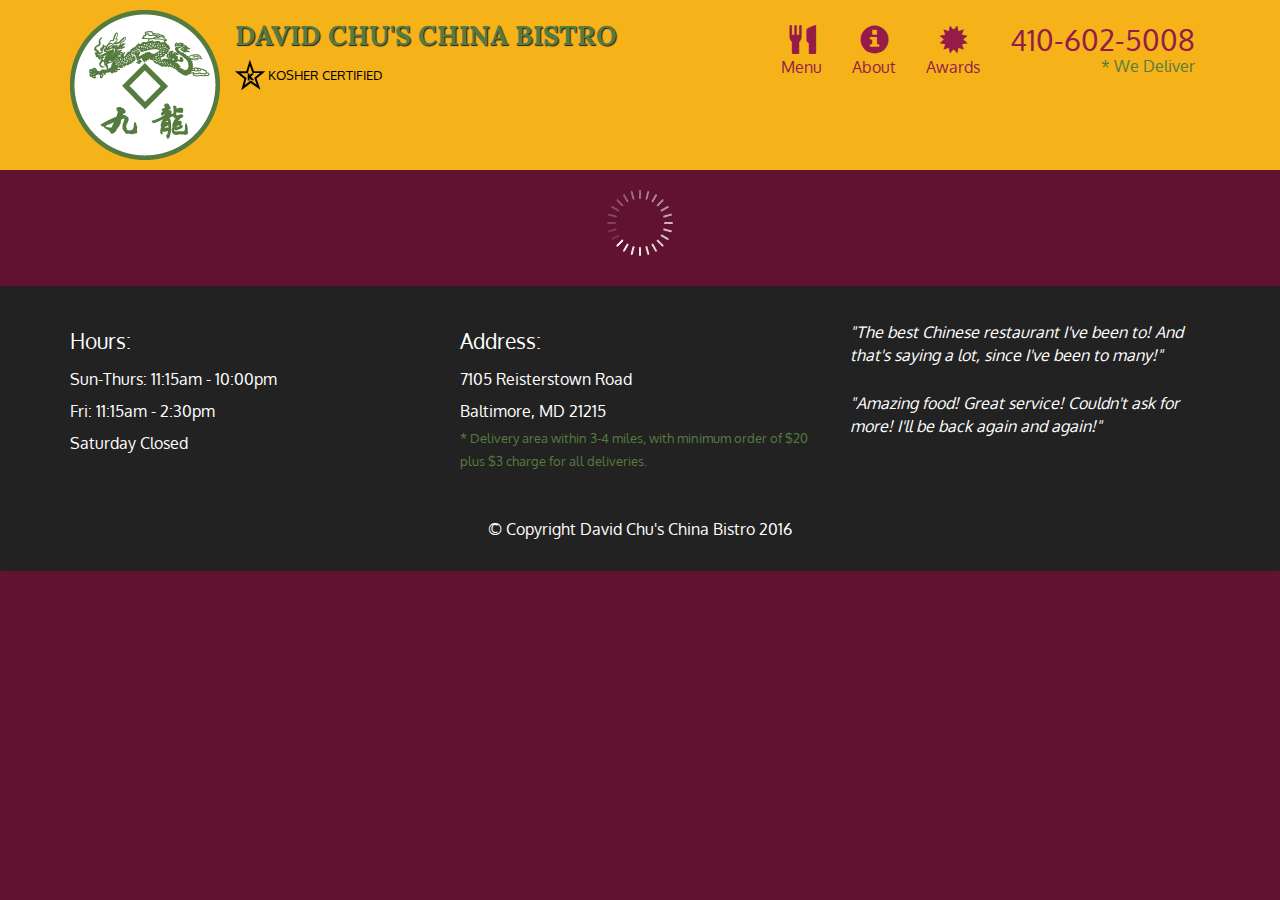
<file: index.html>
<!doctype html>
<html lang="en">
  <head>
    <meta charset="utf-8">
    <meta http-equiv="X-UA-Compatible" content="IE=edge">
    <meta name="viewport" content="width=device-width, initial-scale=1">
    <title>David Chu's China Bistro</title>
    <link rel="stylesheet" href="css/bootstrap.min.css">
    <link rel="stylesheet" href="css/styles.css">
    <link href='https://fonts.googleapis.com/css?family=Oxygen:400,300,700' rel='stylesheet' type='text/css'>
    <link href='https://fonts.googleapis.com/css?family=Lora' rel='stylesheet' type='text/css'>
  </head>
<body>
  <header>
    <nav id="header-nav" class="navbar navbar-default">
      <div class="container">
        <div class="navbar-header">
          <a href="index.html" class="pull-left visible-md visible-lg">
            <div id="logo-img" alt="Logo image"></div>
          </a>

          <div class="navbar-brand">
            <a href="index.html"><h1>David Chu's China Bistro</h1></a>
            <p>
              <img src="images/star-k-logo.png" alt="Kosher certification">
              <span>Kosher Certified</span>
            </p>
          </div>

          <button id="navbarToggle" type="button" class="navbar-toggle collapsed" data-toggle="collapse" data-target="#collapsable-nav" aria-expanded="false">
            <span class="sr-only">Toggle navigation</span>
            <span class="icon-bar"></span>
            <span class="icon-bar"></span>
            <span class="icon-bar"></span>
          </button>
        </div>
        
        <div id="collapsable-nav" class="collapse navbar-collapse">
           <ul id="nav-list" class="nav navbar-nav navbar-right">
            <li id="navHomeButton" class="visible-xs active">
              <a href="/snippets/home-snippet.html">
                <span class="glyphicon glyphicon-home"></span> Home</a>
            </li>
            <li id="navMenuButton">
              <a href="/snippets/menu-item.html" onclick="$dc.loadMenuCategories();">
                <span class="glyphicon glyphicon-cutlery"></span><br class="hidden-xs"> Menu</a>
            </li>
            <li>
              <a href="#">
                <span class="glyphicon glyphicon-info-sign"></span><br class="hidden-xs"> About</a>
            </li>
            <li>
              <a href="#">
                <span class="glyphicon glyphicon-certificate"></span><br class="hidden-xs"> Awards</a>
            </li>
            <li id="phone" class="hidden-xs">
              <a href="tel:410-602-5008">
                <span>410-602-5008</span></a><div>* We Deliver</div>
            </li>
          </ul><!-- #nav-list -->
        </div><!-- .collapse .navbar-collapse -->
      </div><!-- .container -->
    </nav><!-- #header-nav -->
  </header>

  <div id="call-btn" class="visible-xs">
    <a class="btn" href="tel:410-602-5008">
    <span class="glyphicon glyphicon-earphone"></span>
    410-602-5008
    </a>
  </div>
  <div id="xs-deliver" class="text-center visible-xs">* We Deliver</div>

  <div id="main-content" class="container"></div>

  <footer class="panel-footer">
    <div class="container">
      <div class="row">
        <section id="hours" class="col-sm-4">
          <span>Hours:</span><br>
          Sun-Thurs: 11:15am - 10:00pm<br>
          Fri: 11:15am - 2:30pm<br>
          Saturday Closed
          <hr class="visible-xs">
        </section>
        <section id="address" class="col-sm-4">
          <span>Address:</span><br>
          7105 Reisterstown Road<br>
          Baltimore, MD 21215
          <p>* Delivery area within 3-4 miles, with minimum order of $20 plus $3 charge for all deliveries.</p>
          <hr class="visible-xs">
        </section>
        <section id="testimonials" class="col-sm-4">
          <p>"The best Chinese restaurant I've been to! And that's saying a lot, since I've been to many!"</p>
          <p>"Amazing food! Great service! Couldn't ask for more! I'll be back again and again!"</p>
        </section>
      </div>
      <div class="text-center">&copy; Copyright David Chu's China Bistro 2016</div>
    </div>
  </footer>

  <!-- jQuery (Bootstrap JS plugins depend on it) -->
  <script src="js/jquery-2.1.4.min.js"></script>
  <script src="js/bootstrap.min.js"></script>
  <script src="js/ajax-utils.js"></script>
  <script src="js/script.js"></script>
</body>
</html>
</file>
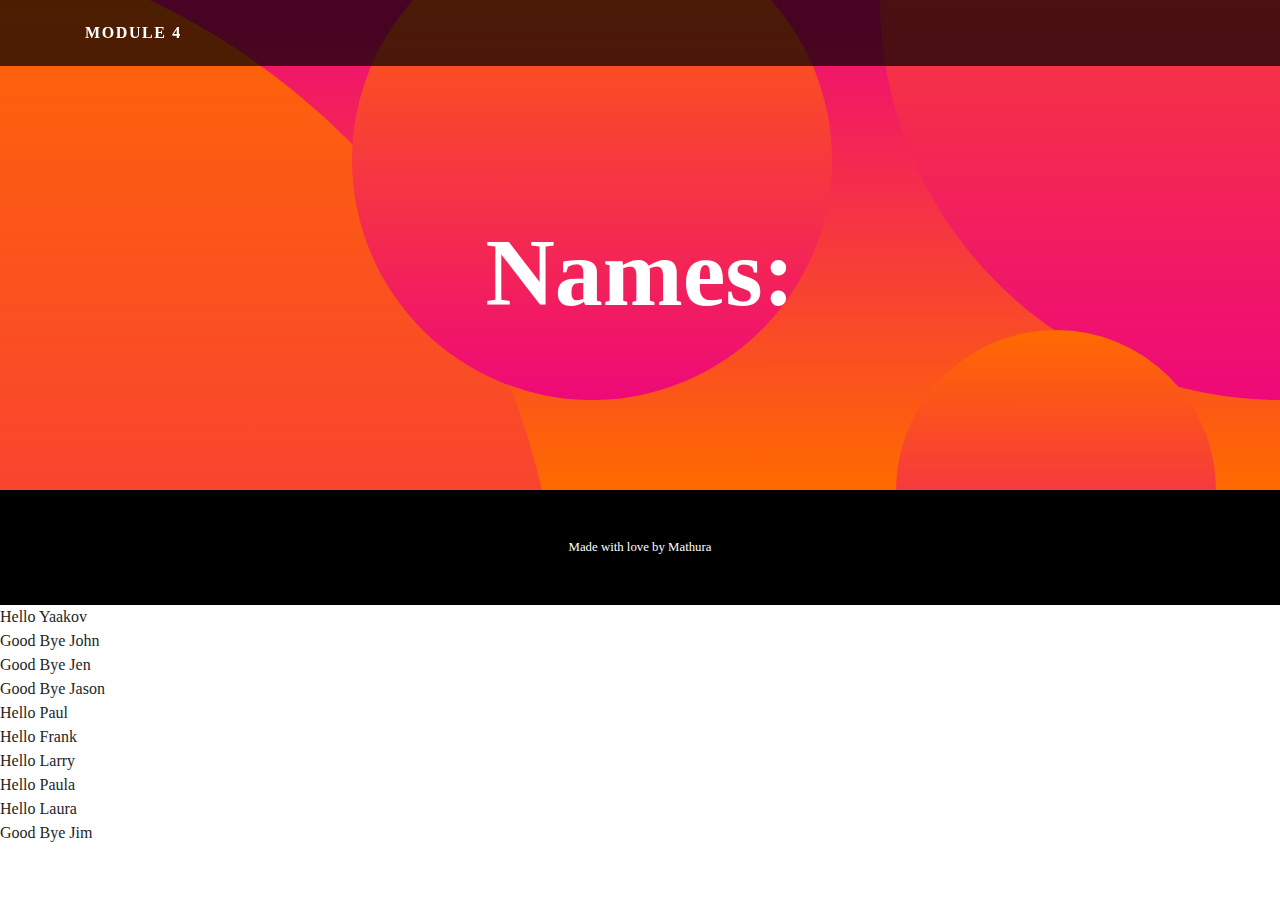
<file: module4-solution/index.html>
<!DOCTYPE html>
<html lang="en">
<head>
  <meta charset="UTF-8">
  <meta name="viewport" content="width=device-width, initial-scale=1.0">
  <meta http-equiv="X-UA-Compatible" content="ie=edge">
  <title>Module 4 Solution Starter</title>
  <link rel="stylesheet" href="https://maxcdn.bootstrapcdn.com/bootstrap/4.0.0/css/bootstrap.min.css" integrity="sha384-Gn5384xqQ1aoWXA+058RXPxPg6fy4IWvTNh0E263XmFcJlSAwiGgFAW/dAiS6JXm" crossorigin="anonymous">
  <link rel="stylesheet" href="css/style.css">


</head>
<body>
   <!-- Navigation -->
   <nav class="navbar navbar-expand-lg navbar-dark navbar-custom fixed-top">
      <div class="container">
        <a class="navbar-brand" href="#">Module 4</a>
      </div>
    </nav>

    <header class="masthead text-center text-white">
      <div class="masthead-content">
        <div class="container">
          <h1 class="masthead-heading mb-0">Names: </h1>       
        </div>
      </div>
      <div class="bg-circle-1 bg-circle"></div>
      <div class="bg-circle-2 bg-circle"></div>
      <div class="bg-circle-3 bg-circle"></div>
      <div class="bg-circle-4 bg-circle"></div>
    </header>
 <!-- Footer -->
 <footer class="py-5 bg-black">
    <div class="container">
      <p class="m-0 text-center text-white small">Made with love by Mathura</p>
    </div>
    <!-- /.container -->
  </footer>

 <!--   <script src="js/SpeakHello.js"></script>
    <script src="js/SpeakGoodBye.js"></script>-->
    <script src="https://code.jquery.com/jquery-3.2.1.slim.min.js" integrity="sha384-KJ3o2DKtIkvYIK3UENzmM7KCkRr/rE9/Qpg6aAZGJwFDMVNA/GpGFF93hXpG5KkN" crossorigin="anonymous"></script>
<script src="https://cdnjs.cloudflare.com/ajax/libs/popper.js/1.12.9/umd/popper.min.js" integrity="sha384-ApNbgh9B+Y1QKtv3Rn7W3mgPxhU9K/ScQsAP7hUibX39j7fakFPskvXusvfa0b4Q" crossorigin="anonymous"></script>
<script src="https://maxcdn.bootstrapcdn.com/bootstrap/4.0.0/js/bootstrap.min.js" integrity="sha384-JZR6Spejh4U02d8jOt6vLEHfe/JQGiRRSQQxSfFWpi1MquVdAyjUar5+76PVCmYl" crossorigin="anonymous"></script>
  <script src="js/script.js"></script>
</body>
</html>
</file>
<file: css/styles.css>
body {
  font-size: 16px;
  color: #fff;
  background-color: #61122f;
  font-family: 'Oxygen', sans-serif;
}

/** HEADER **/
#header-nav {
  background-color: #f6b319;
  border-radius: 0;
  border: 0;
}

#logo-img {
  background: url('../images/restaurant-logo_large.png') no-repeat;
  width: 150px;
  height: 150px;
  margin: 10px 15px 10px 0;
}

.navbar-brand {
  padding-top: 25px;
}
.navbar-brand h1 { /* Restaurant name */
  font-family: 'Lora', serif;
  color: #557c3e;
  font-size: 1.5em;
  text-transform: uppercase;
  font-weight: bold;
  text-shadow: 1px 1px 1px #222;
  margin-top: 0;
  margin-bottom: 0;
  line-height: .75;
}
.navbar-brand a:hover, .navbar-brand a:focus {
  text-decoration: none;
}
.navbar-brand p { /* Kosher cert */
  color: #000;
  text-transform: uppercase;
  font-size: .7em;
  margin-top: 15px;
}
.navbar-brand p span { /* Star-K */
  vertical-align: middle;
}

#nav-list {
  margin-top: 10px;
}
#nav-list a {
  color: #951C49;
  text-align: center;
}
#nav-list a:hover {
  background: #E7E7E7;
}
#nav-list a span {
  font-size: 1.8em;
}

#phone {
  margin-top: 5px;
}
#phone a { /* Phone number */
  text-align: right;
  padding-bottom: 0;
}
#phone div { /* We Deliver */
  color: #557c3e;
  text-align: right;
  padding-right: 15px;
}

.navbar-header button.navbar-toggle, .navbar-header .icon-bar {
  border: 1px solid #61122f;
}
.navbar-header button.navbar-toggle {
  clear: both;
  margin-top: -30px;
}
/* END HEADER */

/* FOOTER */
.panel-footer {
  margin-top: 30px;
  padding-top: 35px;
  padding-bottom: 30px;
  background-color: #222;
  border-top: 0;
}
.panel-footer div.row {
  margin-bottom: 35px;
}
#hours, #address {
  line-height: 2;
}
#hours > span, #address > span {
  font-size: 1.3em;
}
#address p {
  color: #557c3e;
  font-size: .8em;
  line-height: 1.8;
}
#testimonials {
  font-style: italic;
}
#testimonials p:nth-child(2) {
  margin-top: 25px;
}
/* END FOOTER */



/* HOME PAGE */
.container .jumbotron {
  box-shadow: 0 0 50px #3F0C1F;
  border: 2px solid #3F0C1F;
}

#menu-tile, #specials-tile, #map-tile {
  height: 250px;
  width: 100%;
  margin-bottom: 15px;
  position: relative;
  border: 2px solid #3F0C1F;
  overflow: hidden;
}
#menu-tile:hover, #specials-tile:hover, #map-tile:hover {
  box-shadow: 0 1px 5px 1px #cccccc;
}
#menu-tile {
  background: url('../images/menu-tile.jpg') no-repeat;
  background-position: center;
}
#specials-tile {
  background: url('../images/specials-tile.jpg') no-repeat;
  background-position: center;
}
#menu-tile span, #specials-tile span, #map-tile span {
  position: absolute;
  bottom: 0;
  right: 0;
  width: 100%;
  text-align: center;
  font-size: 1.6em;
  text-transform: uppercase;
  background-color: #000;
  color: #fff;
  opacity: .8;
}
/* END HOME PAGE */

/* MENU CATEGORIES PAGE */
.category-tile { 
  position: relative;
  border: 2px solid #3F0C1F;
  overflow: hidden;
  width: 200px;
  height: 200px;
  margin: 0 auto 15px;
}
.category-tile span {
  position: absolute;
  bottom: 0;
  right: 0;
  width: 100%;
  text-align: center;
  font-size: 1.2em;
  text-transform: uppercase;
  background-color: #000;
  color: #fff;
  opacity: .8;
}
.category-tile:hover {
  box-shadow: 0 1px 5px 1px #cccccc;
}

#menu-categories-title + div {
  margin-bottom: 50px;
}
/* END MENU CATEGORIES PAGE */

/* SINGLE CATEGORY PAGE */
.menu-item-tile {
  margin-bottom: 25px;
}
.menu-item-tile hr {
  width: 80%;
}
.menu-item-tile .menu-item-price {
  font-size: 1.1em;
  text-align: right;
  margin-top: -15px;
  margin-right: -15px;
}
.menu-item-tile .menu-item-price span {
  font-size: .6em;
}
.menu-item-photo {
  position: relative;
  border: 2px solid #3F0C1F; 
  overflow: hidden;
  padding: 0;
  margin-right: -15px;
  margin-left: auto;
  margin-bottom: 20px;
  max-width: 250px;
}
.menu-item-photo div {
  position: absolute;
  bottom: 0;
  right: 0;
  width: 80px;
  background-color: #557c3e;
  text-align: center;
}
.menu-item-description {
  padding-right: 30px;
}
h3.menu-item-title {
  margin: 0 0 10px;
}
.menu-item-details {
  font-size: .9em;
  font-style: italic;
}
/* END SINGLE CATEGORY PAGE */


/********** Large devices only **********/
@media (min-width: 1200px) {
  .container .jumbotron {
    background: url('../images/jumbotron_1200.jpg') no-repeat;
    height: 675px;
  }
}

/********** Medium devices only **********/
@media (min-width: 992px) and (max-width: 1199px) {
  /* Header */
  #logo-img {
    background: url('../images/restaurant-logo_medium.png') no-repeat;
    width: 100px;
    height: 100px;
    margin: 5px 5px 5px 0;
  }
  /* End Header */

  /* Home Page */
  .container .jumbotron {
    background: url('../images/jumbotron_992.jpg') no-repeat;
    height: 558px;
  }
  /* End Home Page */
}

/********** Small devices only **********/
@media (min-width: 768px) and (max-width: 991px) {
  /* Home Page */
  .container .jumbotron {
    background: url('../images/jumbotron_768.jpg') no-repeat;
    height: 432px;
  }
  /* End Home Page */
}

/********** Extra small devices only **********/
@media (max-width: 767px) {
  /* Header */
  .navbar-brand {
    padding-top: 10px;
    height: 80px;
  }
  .navbar-brand h1 { /* Restaurant name */
    padding-top: 10px;
    font-size: 5vw; /* 1vw = 1% of viewport width */
  }
  .navbar-brand p { /* Kosher cert */
    font-size: .6em;
    margin-top: 12px;
  }
  .navbar-brand p img { /* Star-K */
    height: 20px;
  }

  #collapsable-nav a { /* Collapsed nav menu text */
    font-size: 1.2em;
  }
  #collapsable-nav a span { /* Collapsed nav menu glyph */
    font-size: 1em;
    margin-right: 5px;
  }

  #call-btn > a {
    font-size: 1.5em;
    display: block;
    margin: 0 20px;
    padding: 10px;
    border: 2px solid #fff;
    background-color: #f6b319;
    color: #951c49;
  }
  #xs-deliver {
    margin-top: 5px;
    font-size: .7em;
    letter-spacing: .1em;
    text-transform: uppercase;
  }
  /* End Header */

  /* Footer */
  .panel-footer section {
    margin-bottom: 30px;
    text-align: center;
  }
  .panel-footer section:nth-child(3) {
    margin-bottom: 0; /* margin already exists on the whole row */
  }
  .panel-footer section hr {
    width: 50%;
  }
  /* End Footer */

  /* Home Page */
  .container .jumbotron {
    margin-top: 30px;
    padding: 0;
  }
  #menu-tile, #specials-tile {
    width: 360px;
    margin: 0 auto 15px;
  }

  .menu-item-photo {
    margin-right: auto;
  }
  .menu-item-tile .menu-item-price {
    text-align: center;
  }
  .menu-item-description {
    text-align: center;;
  }
}


/********** Super extra small devices Only :-) (e.g., iPhone 4) **********/
@media (max-width: 479px) {
  /* Header */
  .navbar-brand h1 { /* Restaurant name */
    padding-top: 5px;
    font-size: 6vw;
  }
  /* End Header */
  
  /* Home page */
  #menu-tile, #specials-tile {
    width: 280px;
    margin: 0 auto 15px;
  }

  .col-xxs-12 {
    position: relative;
    min-height: 1px;
    padding-right: 15px;
    padding-left: 15px;
    float: left;
    width: 100%;
  }
}
</file>
<file: module4-solution/css/style.css>
body {
  font-family: 'Lato';
}

h1,
h2,
h3,
h4,
h5,
h6 {
  font-family: 'Catamaran';
  font-weight: 800 !important;
}

.btn-xl {
  text-transform: uppercase;
  padding: 1.5rem 3rem;
  font-size: 0.9rem;
  font-weight: 700;
  letter-spacing: 0.1rem;
}

.bg-black {
  background-color: #000 !important;
}

.rounded-pill {
  border-radius: 5rem;
}

.navbar-custom {
  padding-top: 1rem;
  padding-bottom: 1rem;
  background-color: rgba(0, 0, 0, 0.7);
}

.navbar-custom .navbar-brand {
  text-transform: uppercase;
  font-size: 1rem;
  letter-spacing: 0.1rem;
  font-weight: 700;
}

.navbar-custom .navbar-nav .nav-item .nav-link {
  text-transform: uppercase;
  font-size: 0.8rem;
  font-weight: 700;
  letter-spacing: 0.1rem;
}

header.masthead {
  position: relative;
  overflow: hidden;
  background: linear-gradient(0deg, #ff6a00 0%, #ee0979 100%);
  background-repeat: no-repeat;
  background-position: center center;
  background-attachment: scroll;
  background-size: cover;
}

header.masthead .masthead-content {
  z-index: 1;
  position: relative;
}

header.masthead .masthead-content .masthead-heading {
  font-size: 4rem;
}

header.masthead .masthead-content .masthead-subheading {
  font-size: 2rem;
}

header.masthead .bg-circle {
  z-index: 0;
  position: absolute;
  border-radius: 100%;
  background: linear-gradient(0deg, #ee0979 0%, #ff6a00 100%);
}

header.masthead .bg-circle-1 {
  height: 90rem;
  width: 90rem;
  bottom: -55rem;
  left: -55rem;
}

header.masthead .bg-circle-2 {
  height: 50rem;
  width: 50rem;
  top: -25rem;
  right: -25rem;
}

header.masthead .bg-circle-3 {
  height: 20rem;
  width: 20rem;
  bottom: -10rem;
  right: 5%;
}

header.masthead .bg-circle-4 {
  height: 30rem;
  width: 30rem;
  top: -5rem;
  right: 35%;
}

@media (min-width: 992px) {
  header.masthead {
    padding-top: calc(10rem + 55px);
    padding-bottom: 10rem;
  }
  header.masthead .masthead-content .masthead-heading {
    font-size: 6rem;
  }
  header.masthead .masthead-content .masthead-subheading {
    font-size: 4rem;
  }
}
</file>
